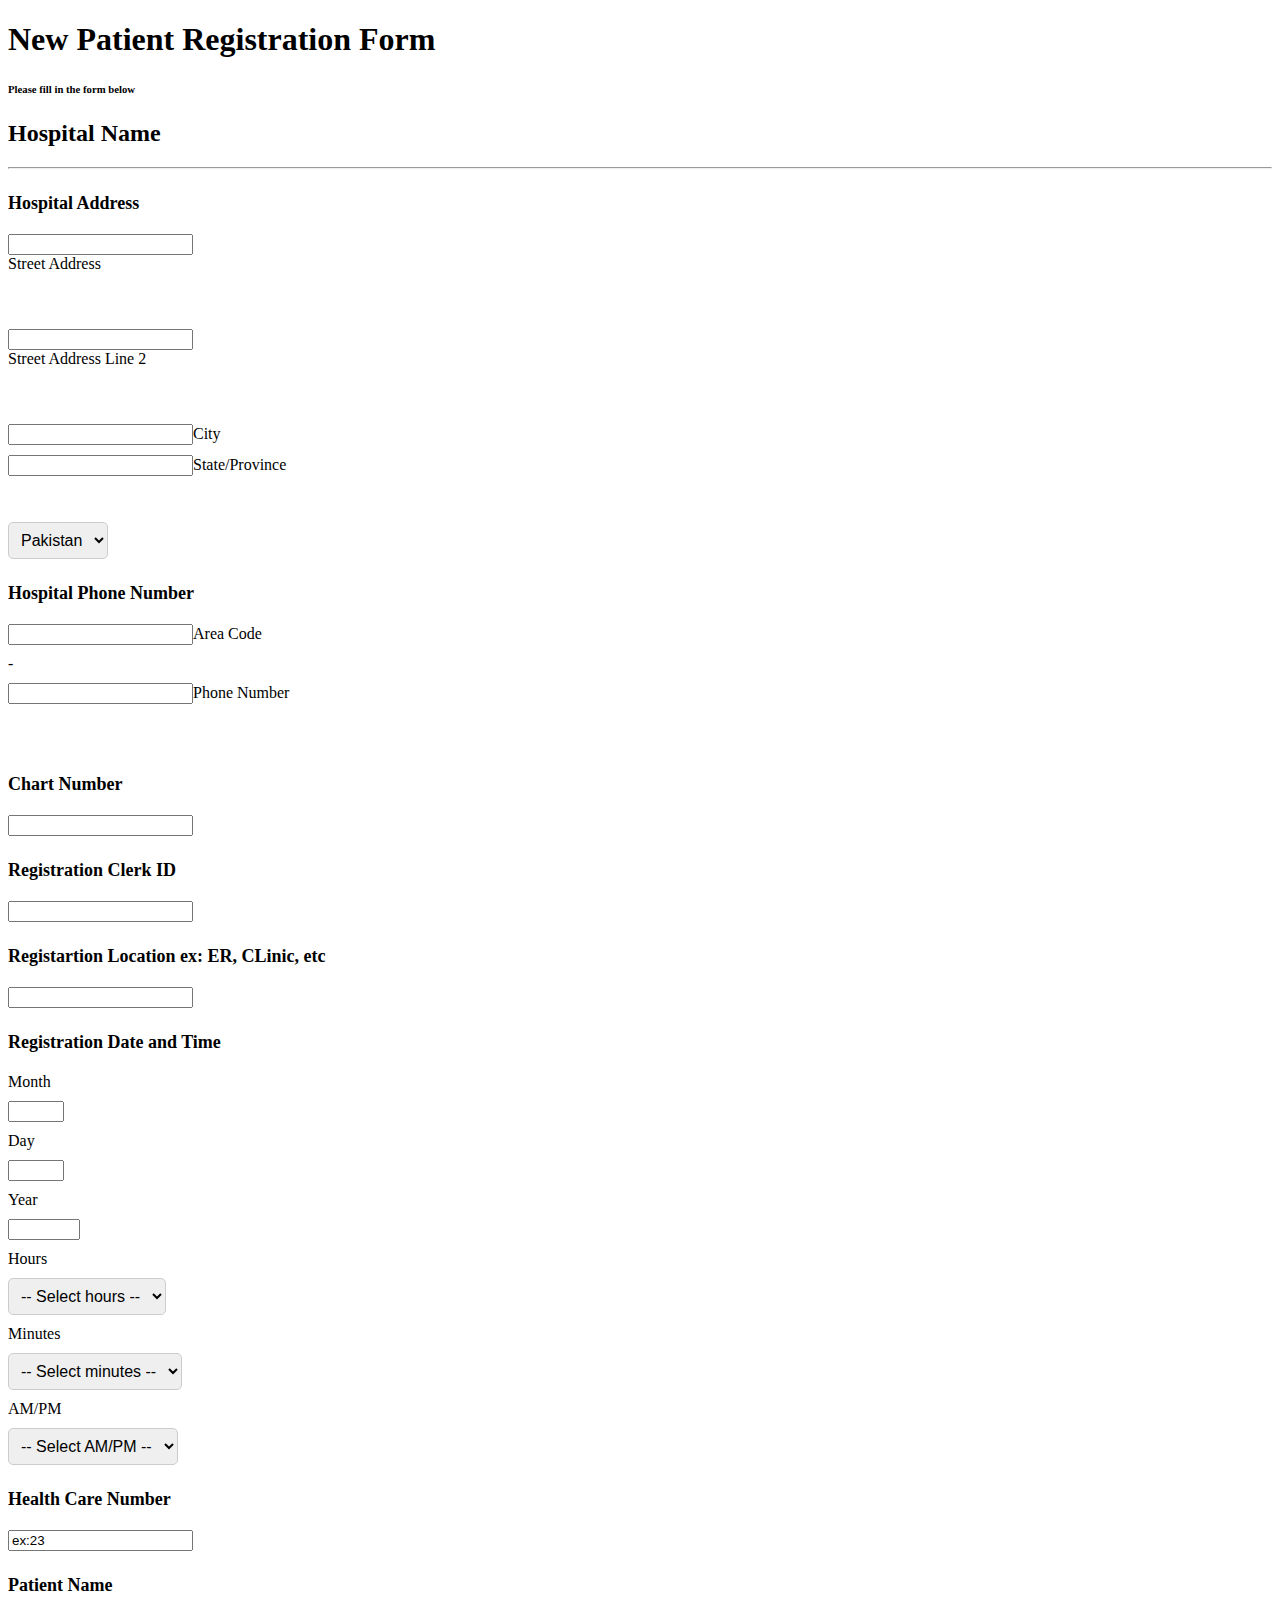
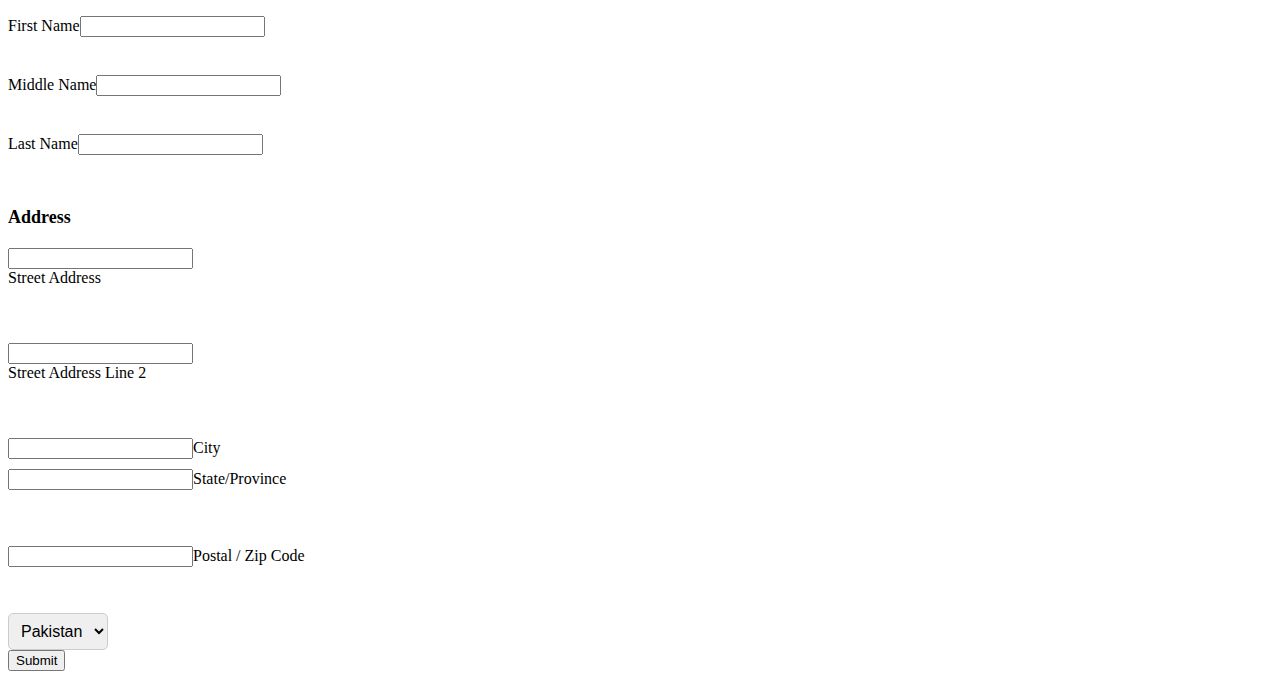
<file: Lab10/index.html>
<!DOCTYPE html>
<html lang="en">
<head>
    <meta charset="UTF-8">
    <meta http-equiv="X-UA-Compatible" content="IE=edge">
    <title>Lab 10</title>
    <link rel="stylesheet" href="style.css">
</head>
<body>
    
    <h1>New Patient Registration Form</h1>
    <h6>Please fill in the form below</h6>

    <section id="form_body">
        <h2>Hospital Name</h2>
        
        <hr>

        <form action="validate.php" method="post">
            <div id="hos_add">
                <h4>Hospital Address</h4>
                <label><input type="text" name="street_address"><br>Street Address</label><br><br>
                <label><input type="text" name="street_address_line2"><br>Street Address Line 2</label><br><br>
                        
                <label><input type="text" name="city">City</label>
                <label><input type="text" name="state_province">State/Province</label><br><br>
                <select name="country_selection" id="country_selection">
                    <option value="pak">Pakistan</option>
                    <option value="tur">Turkey</option>
                    <option value="can">Canada</option>
                    <option value="china">China</option>
                </select>               
            </div>
        
        

            <div id="hos_ph">
                <h4>Hospital Phone Number</h4>
                <label><input type="text" name="phone_area_code">Area Code</label>-
                <label><input type="text" name="phone_number">Phone Number</label><br><br>
            </div>
            
            <div id="char_num">
                <h4>Chart Number</h4>
                <label><input type="text" name="chart_number"></label>
            </div>
            
            <div id="reg_clerk">
                <h4>Registration Clerk ID</h4>
                <label><input type="text" name="reg_clerk_id"></label>
            </div>
            
            

            <div id="reg_loca">
                <h4>Registartion Location ex: ER, CLinic, etc</h4>
                <label><input type="text"></label>
            </div>


            <div id="reg_date_time">
                <h4>Registration Date and Time</h4>
                <div>
                  <label for="reg_datetime_month">Month</label>
                  <input type="number" id="reg_datetime_month" name="reg_datetime_month" min="1" max="12" required>
                </div>
                <div>
                  <label for="reg_datetime_day">Day</label>
                  <input type="number" id="reg_datetime_day" name="reg_datetime_day" min="1" max="31" required>
                </div>
                <div>
                  <label for="reg_datetime_year">Year</label>
                  <input type="number" id="reg_datetime_year" name="reg_datetime_year" min="1900" max="2099" required>
                </div>
                <div>
                  <label for="reg_datetime_hours">Hours</label>
                  <select name="reg_datetime_hours" id="reg_datetime_hours" required>
                    <option value="">-- Select hours --</option>
                    <option value="">1</option>
                    <option value="">2</option>
                    <option value="">3</option>
                    <option value="">4</option>
                   
                  </select>
                </div>
                <div>
                  <label for="reg_datetime_minutes">Minutes</label>
                  <select name="reg_datetime_minutes" id="reg_datetime_minutes" required>
                    <option value="">-- Select minutes --</option>
                    <option value="">1</option>
                    <option value="">2</option>
                    <option value="">3</option>
                    <option value="">4</option>
                  </select>
                </div>
                <div>
                  <label for="reg_datetime_am_pm">AM/PM</label>
                  <select name="reg_datetime_am_pm" id="reg_datetime_am_pm" required>
                    <option value="">-- Select AM/PM --</option>
                    <option value="am">AM</option>
                    <option value="pm">PM</option>
                  </select>
                </div>
              </div>
              

            <div id="health_care_num">
                <h4>Health Care Number</h4>
                <label><input type="text" value="ex:23"></label>
            </div>


            <div id="pat_name">
                <h4>Patient Name</h4>
                <label>First Name<input type="text"></label><br>
                <label>Middle Name<input type="text"></label><br>
                <label>Last Name<input type="text"></label><br>
            </div>


            <div id="address">
                <h4>Address</h4>
                <label><input type="text"><br>Street Address</label><br><br>
                <label><input type="text"><br>Street Address Line 2</label><br><br>
                
                <label><input type="text">City</label><label><input type="text">State/Province</label><br><br>
                
                <label><input type="text">Postal / Zip Code</label><br><br>
                <select name="country_selection" id="country_selection">
                    <option value="pak">Pakistan</option>
                    <option value="tur">Turkey</option>
                    <option value="can">Canada</option>
                    <option value="china">China</option>
                </select>               
            </div>



            <button type="submit">Submit</button>

        </form>

    </section>


</body>
</html>
</file>
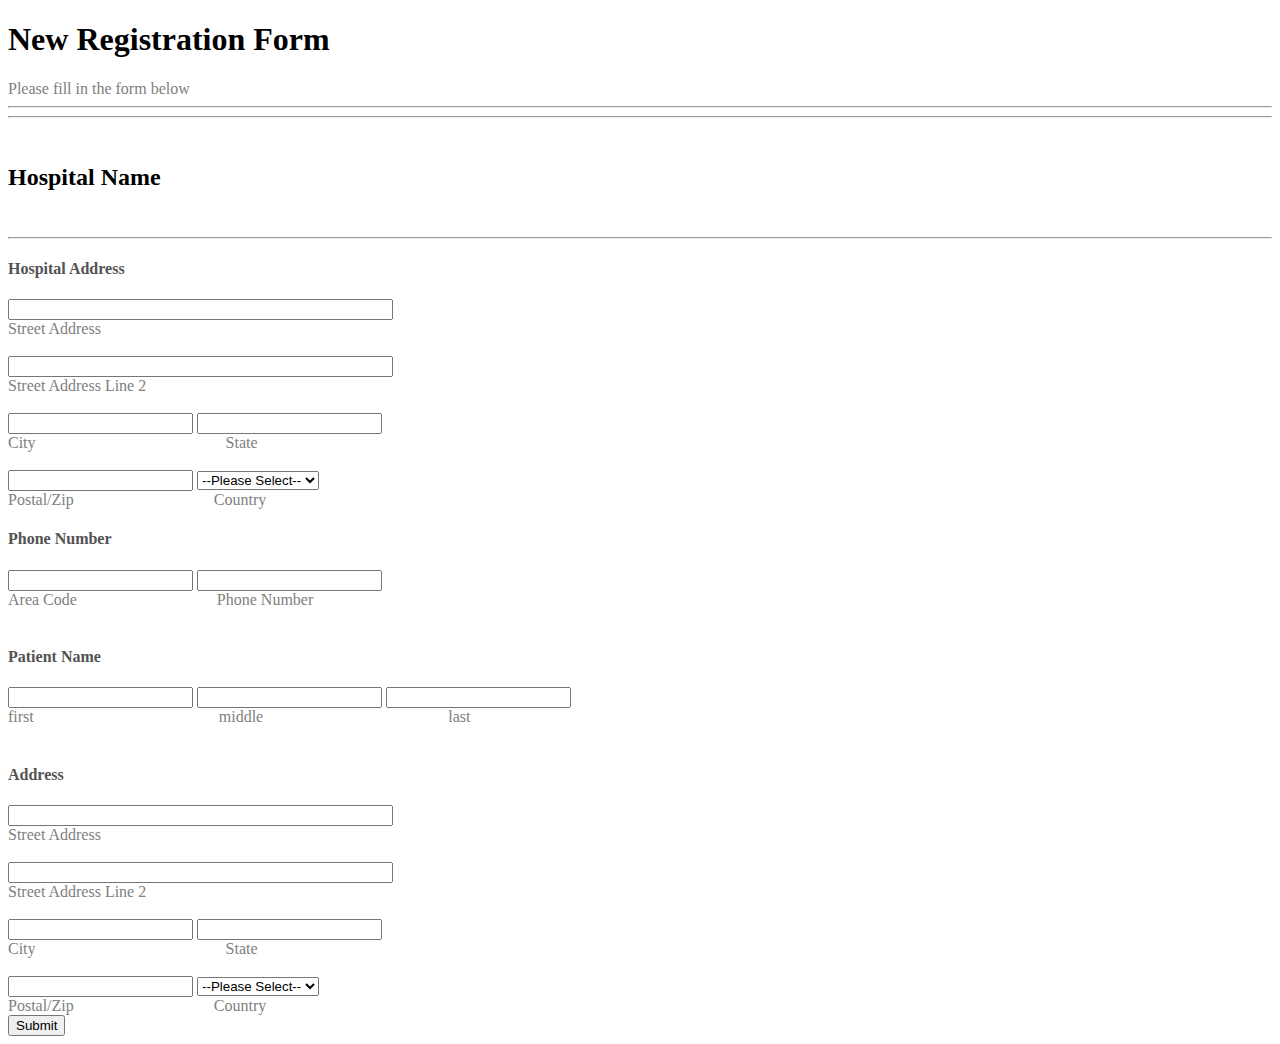
<file: Lab10a/index.html>
<!DOCTYPE html>
<html lang="en">
<head>
    <meta charset="UTF-8">
    <meta http-equiv="X-UA-Compatible" content="IE=edge">
    <title>Lab 10</title>
    <link rel="stylesheet" href="style.css">
</head>
<body>
    <h1>New Registration Form</h1>
    <label>Please fill in the form below</label>
    
    <hr>
    <hr>
    <br>

    <h2>Hospital Name</h2><br><hr>
    
    <form action="validate.php" method="post">
        
        <div id="hos_add">
            <h4>Hospital Address</h4>
            
            <input type="text" name="hos_strt_add" size="45"><br>
            <label for="strt_add">Street Address</label>
            
            
            <br>
            <br>

            <input type="text" name="hos_strt_add2" size="45"><br>
            <label for="strt_add">Street Address Line 2</label>
            
            <br>
            <br>

            <input type="text" name="hos_city" size="20">
            <input type="text" name="hos_state" size="20">
            
            <br>
            <div id="below-labels">
                <label for="hos_city">City</label>
                    <div id="space"></div>
                <label for="hos_state">State</label>
            </div>
            <br>

            <input type="text" name="host_postal" size="20">
            <select name="hos_country" id="country">
                <option value="">--Please Select--</option>
                <option value="china">China</option>
                <option value="japan">Japan</option>
                <option value="india">India</option>
            </select>
            <br>
            <div id="below-labels">
                <label for="hos_postal">Postal/Zip</label>
                    <div id="space-1"></div>
                <label for="hos_country">Country</label>
            </div>
        </div>


        <!-- ------------------------------------------------------------------------------------------------ -->

        <div id="phone">
            <h4>Phone Number</h4>
            <input type="text" name="ph_code" size="20">
                <input type="text" name="ph_num" size="20">
                
                <br>
                <div id="below-labels">
                    <label for="ph_code">Area Code</label>
                        <div id="space-1"></div>
                    <label for="ph_code">Phone Number</label>
                </div>
                <br>
        </div>

        <!-- ------------------------------------------------------------------------------------------------ -->
        <div>
            <h4>Patient Name</h4>

            <input type="text" name="fname" size="20">
            <input type="text" name="mname" size="20">
            <input type="text" name="lname" size="20">
            
            <br>
            <div id="below-labels">
                <label for="fname">first</label>
                    <div id="sp-5"></div>
                <label for="mname">middle</label>
                    <div id="sp-5"></div>
                <label for="lname">last</label>
            </div>
        <br>
        </div>
        

        <!-- ------------------------------------------------------------------------------------------------ -->



        <div id="address">
            <h4>Address</h4>
        
            <input type="text" name="strt_add" size="45"><br>
            <label for="strt_add">Street Address</label>
        
            <br>
            <br>
        
            <input type="text" name="strt_add2" size="45"><br>
            <label for="strt_add">Street Address Line 2</label>
        
            <br>
            <br>
        
            <input type="text" name="city" size="20">
            <input type="text" name="state" size="20">
        
            <br>
            <div id="below-labels">
                <label for="city">City</label>
                <div id="space"></div>
                <label for="state">State</label>
            </div>
            <br>
        
            <input type="text" name="postal" size="20">
            <select name="country" id="country">
                <option value="">--Please Select--</option>
                <option value="china">China</option>
                <option value="japan">Japan</option>
                <option value="india">India</option>
            </select>
            <br>
            <div id="below-labels">
                <label for="postal">Postal/Zip</label>
                <div id="space-1"></div>
                <label for="country">Country</label>
            </div>
        </div>
        
        
        

        <button type="submit">Submit</button>


    </form>
</body>
</html>
</file>
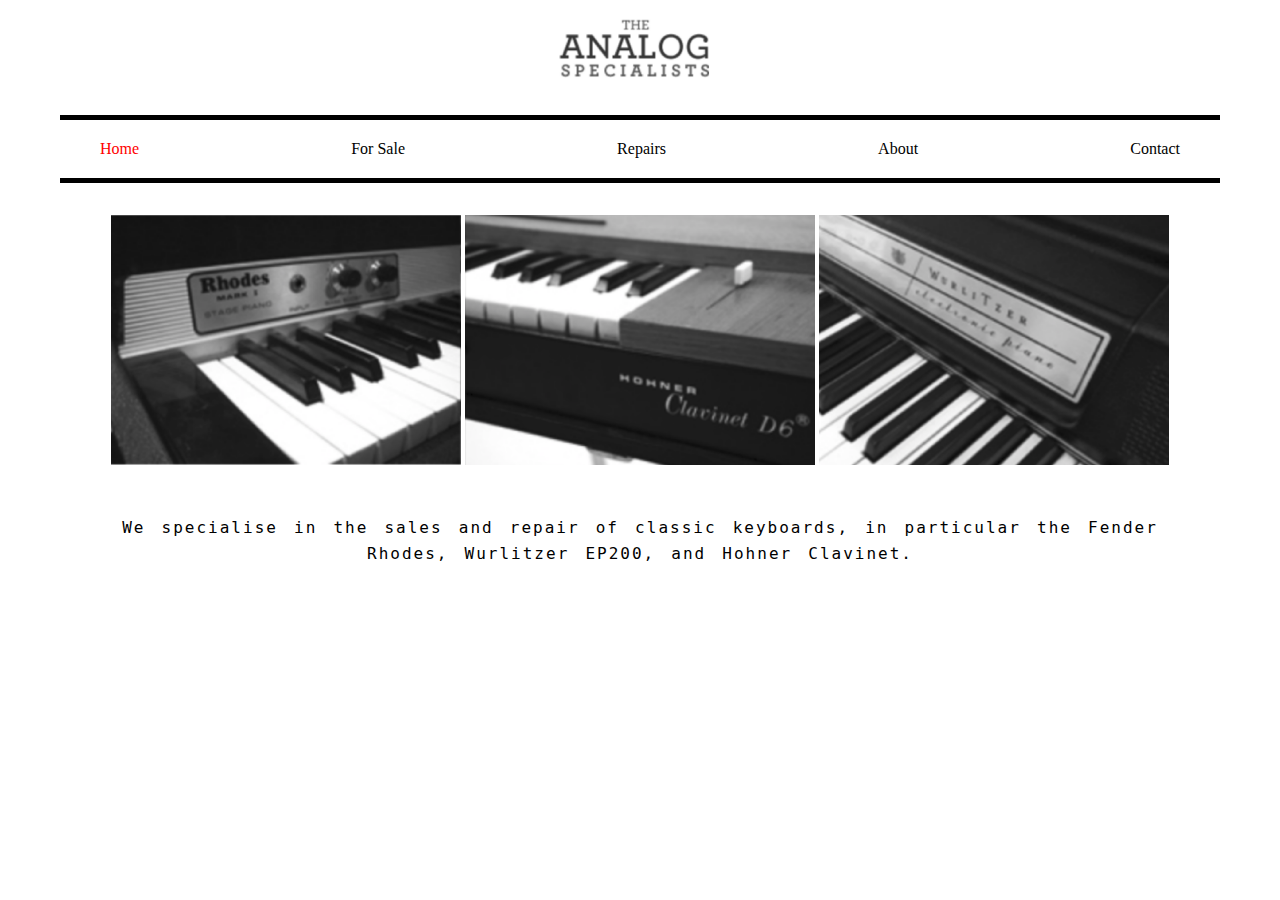
<file: Lab4/Task4/index.html>
<!DOCTYPE html>
<html>
	<head>
	<title>Boxes</title>
	<link href="style.css" type="text/css" rel="stylesheet"/>
	</head>
	<body>
		<div id="page">
		<div id="logo">
			<img src="logo.png" alt="The Analog Specialists" width="200" hight="150"/> 
		</div>
		<ul id="navigation">
			<li><a href="#" class="on" id="ho">Home</a></li>
			<li><a href="#">For Sale</a></li>
			<li><a href="#">Repairs</a></li>
			<li><a href="#">About</a></li>
			<li><a href="#">Contact</a></li>
		</ul>
		<div id="images">
			<figure>
				<img src="img1.png" alt="image1" width=350 height=250>
				<img src="img2.png" alt="image1" width=350 height=250>
				<img src="img3.png" alt="image1" width=350 height=250>
			</figure>
		</div>
		<p>
			We specialise in the sales and repair of classic keyboards, in particular the
			Fender Rhodes, Wurlitzer EP200, and Hohner Clavinet.
		</p>
		</div>
	</body>
</html>
</file>
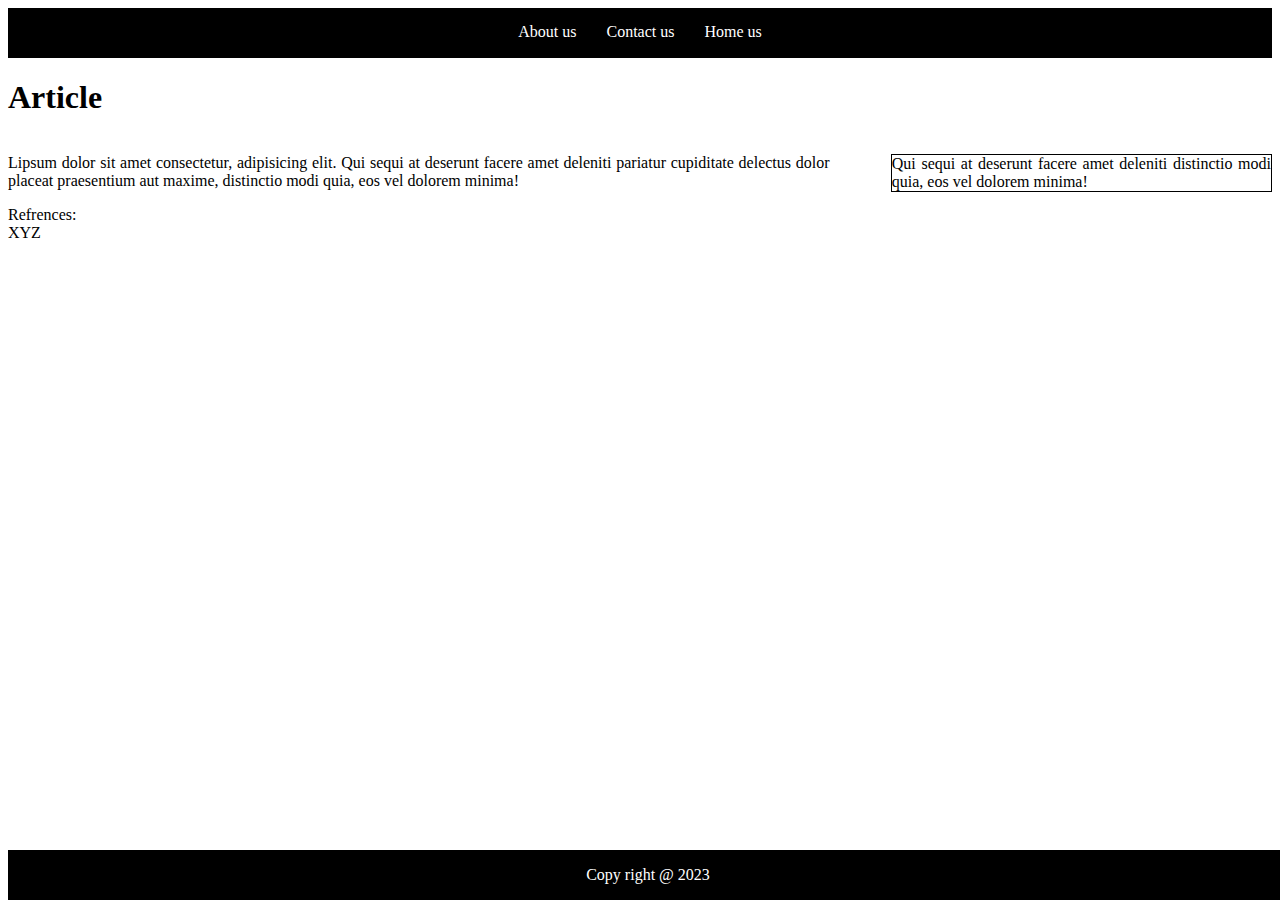
<file: Lab5/Task-1/index.html>
<!DOCTYPE html>
<html lang="en">
<head>
    <meta charset="UTF-8">
    <meta http-equiv="X-UA-Compatible" content="IE=edge">
    <link href="style.css" type="text/css" rel="stylesheet"></link>
    <meta name="viewport" content="width=device-width, initial-scale=1.0">
    <title>Task 5</title>
</head>
<body>
    <!-- header, nav, section, article, aside, and footer. -->
    <section id="nav-section">
        <nav>
            <a href="about.html">About us</a>
            <a href="about.html">Contact us</a>
            <a href="index.html">Home us</a>
        </nav>
    </section>
    
    <section id="article-section">
        <h1>Article</h1>
        <article>
            <p id="p1"> Lipsum dolor sit amet consectetur, 
            adipisicing elit. Qui sequi at deserunt facere 
            amet deleniti pariatur cupiditate delectus dolor
             placeat praesentium aut maxime, 
            distinctio modi quia, eos vel dolorem minima!</p>

            <p id="p2"> Qui sequi at deserunt facere 
                amet deleniti distinctio modi quia, eos vel dolorem minima!</p>
            <aside>
                Refrences:<br/>
                XYZ                
            </aside>
        </article>
    </section>
    <section id="footer-section">
        <footer>
            <p>Copy right @ 2023</p>
        </footer>
    </section>
</body>
</html>
</file>
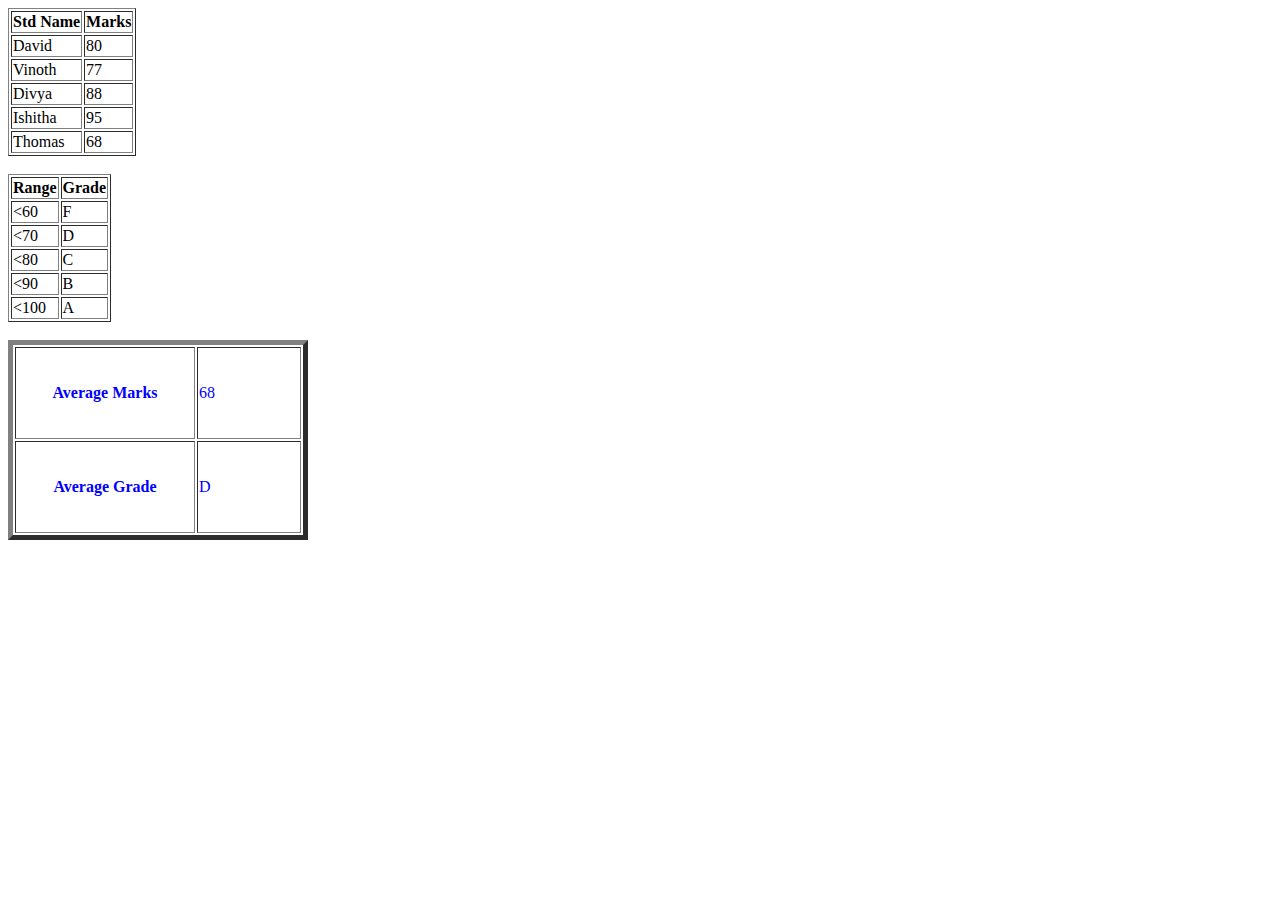
<file: Lab6/Q1/index.html>
<!DOCTYPE html>
<html lang="en">
<head>
    <meta charset="UTF-8">
    <meta http-equiv="X-UA-Compatible" content="IE=edge">
    <title>Lab 6</title>
</head>
<body>
    <table border="1" id="markstable">   
        <tr>
            <th>Std Name</th>
            <th>Marks</th>
        </tr>
        <tr>
            <td>David</td>
            <td>80</td>
        </tr>
        <tr>
            <td>Vinoth</td>
            <td>77</td>
        </tr>
        <tr>
            <td>Divya</td>
            <td>88</td>
        </tr>
        <tr>
            <td>Ishitha</td>
            <td>95</td>
        </tr>
        <tr>
            <td>Thomas</td>
            <td>68</td>
        </tr>
    </table>
    <br/>
    <table border="1" id="gradetable">   
        <tr>
            <th>Range</th>
            <th>Grade</th>
        </tr>
        <tr>
            <td><60</td>
            <td>F</td>
        </tr>
        <tr>
            <td><70</td>
            <td>D</td>
        </tr>
        <tr>
            <td><80</td>
            <td>C</td>
        </tr>
        <tr>
            <td><90</td>
            <td>B</td>
        </tr>
        <tr>
            <td><100</td>
            <td>A</td>
        </tr>
    </table>
    <br/>
    
    <table border="5" style="color:blue;" id="display" width="300" height="200">
        <tr>
          <th>Average Marks</th>
          <td>0</td>
        </tr>
        <tr>
          <th>Average Grade</th>
          <td width="100">A</td>
        </tr>
      </table>
      
   

    <script src="script.js" defer></script>
</body>
</html>
</file>
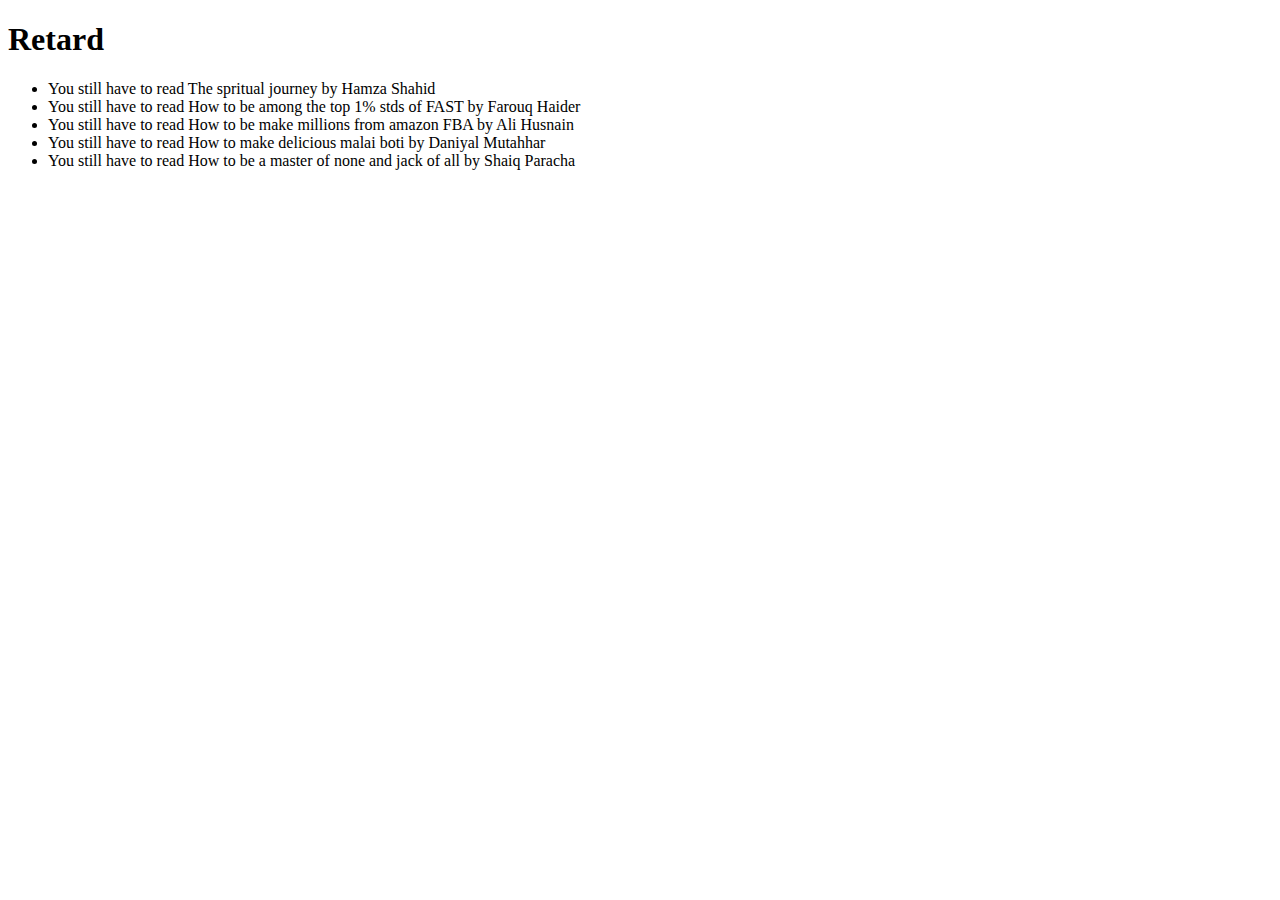
<file: Lab7/Q1/index.html>
<!DOCTYPE html>
<html lang="en">
<head>
    <meta charset="UTF-8">
    <meta http-equiv="X-UA-Compatible" content="IE=edge">
    <title>Task 1</title>
</head>
<body>
    <h1>Retard</h1>
    <div id="myListContainer"></div>
    
</body>
<script src = "q1.js" type="text/javascript"></script>   

</html>
</file>
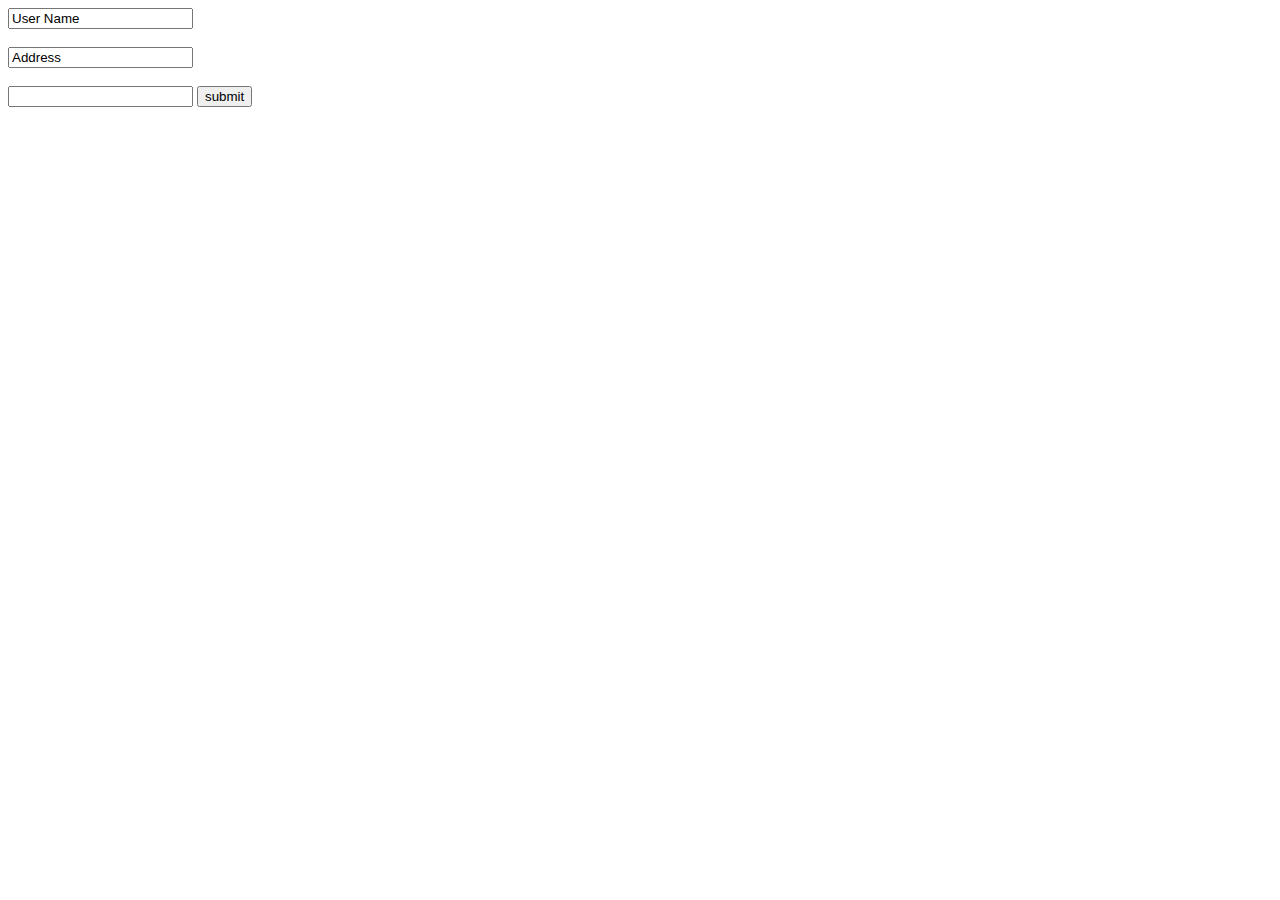
<file: Lab7/Q2/index.html>
<!DOCTYPE html>
<html lang="en">
<head>
    <meta charset="UTF-8">
    <meta http-equiv="X-UA-Compatible" content="IE=edge">
    <title>Task 2</title>
</head>
<body>
    <form>
        <input type="text" value="User Name" id="username"><br/>
        <br/>
        <input type="text" value="Address" id="add"><br/>
        <br/>
        <input type="text" name="Phone Number" id="ph">

        <input type="button" value="submit" id="btn">
    </form>
</body>

<script src="q2.js" type="text/javascript"></script>
</html>
</file>
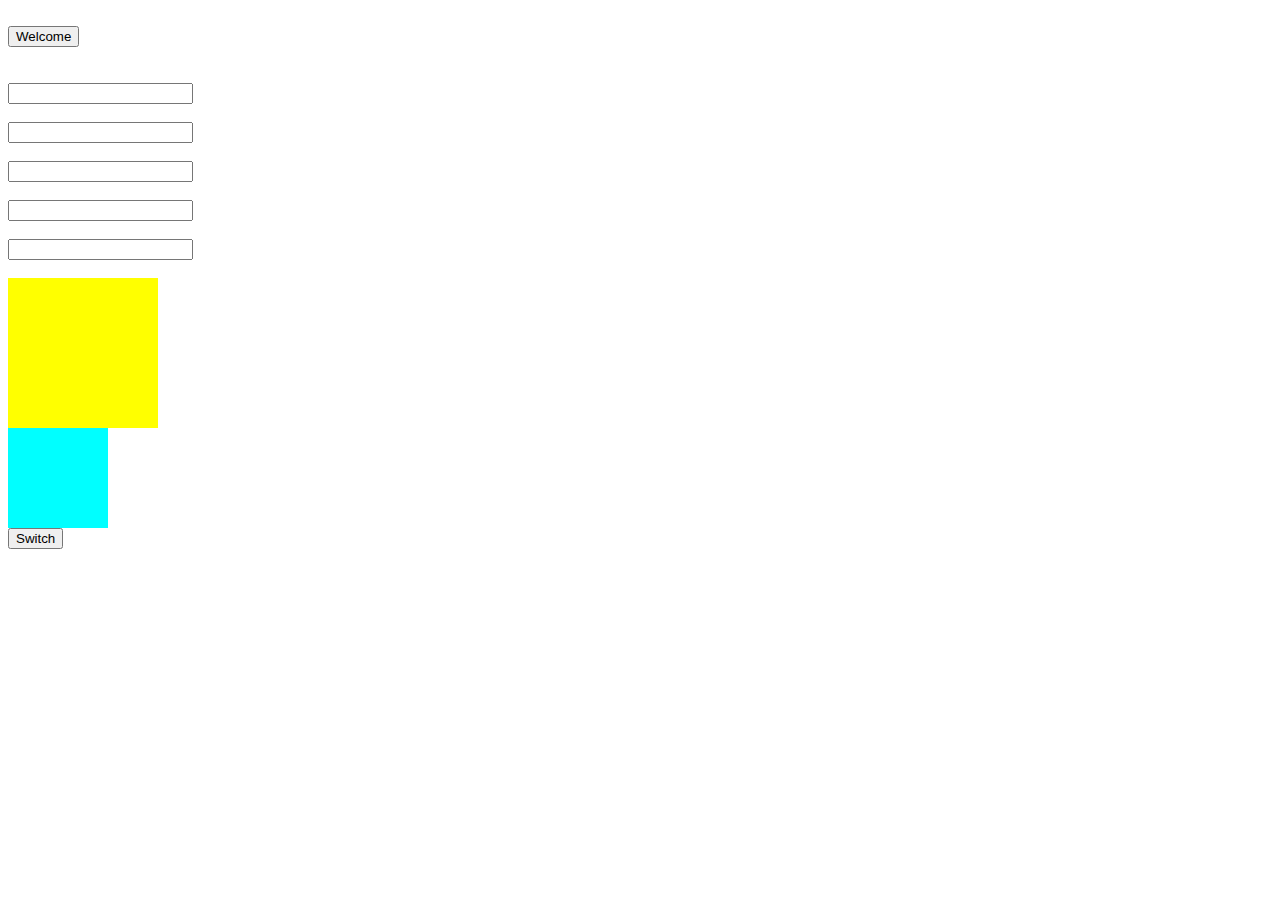
<file: Lab8/task1/index.html>
<!DOCTYPE html>
<html lang="en">
<head>
    <meta charset="UTF-8">
    <meta http-equiv="X-UA-Compatible" content="IE=edge">
    <title>Click Event</title>
    <script src="../jquery.min.js"></script>
    <script src="index.js"></script>
</head>
<br>
    <!-- Part a -->
    <section id="msg">
        <h1 id="msg">WELCOME TO WEB ENGINEERING LAB</h1>
    </section>
    
    <section id="btnWel">
        <button id="btn" >Welcome</button>
    </section>

    <!-- Part b -->
    </br></br>
    <input type="text" id="txtBox1"></br></br>
    <input type="text" id="txtBox2"></br></br>
    <input type="text" id="txtBox3"></br></br>
    <input type="text" id="txtBox4"></br></br>
    <input type="text" id="txtBox5"></br></br>

    <!-- Part c -->
    <div class="box1" style="background-color: yellow; height: 150px; width: 150px;"></div>
    <div class="box2" style="background-color: aqua; height: 100px; width: 100px;"></div>

    <button id="btnSwitch">Switch</button>

</body>
</html>
</file>
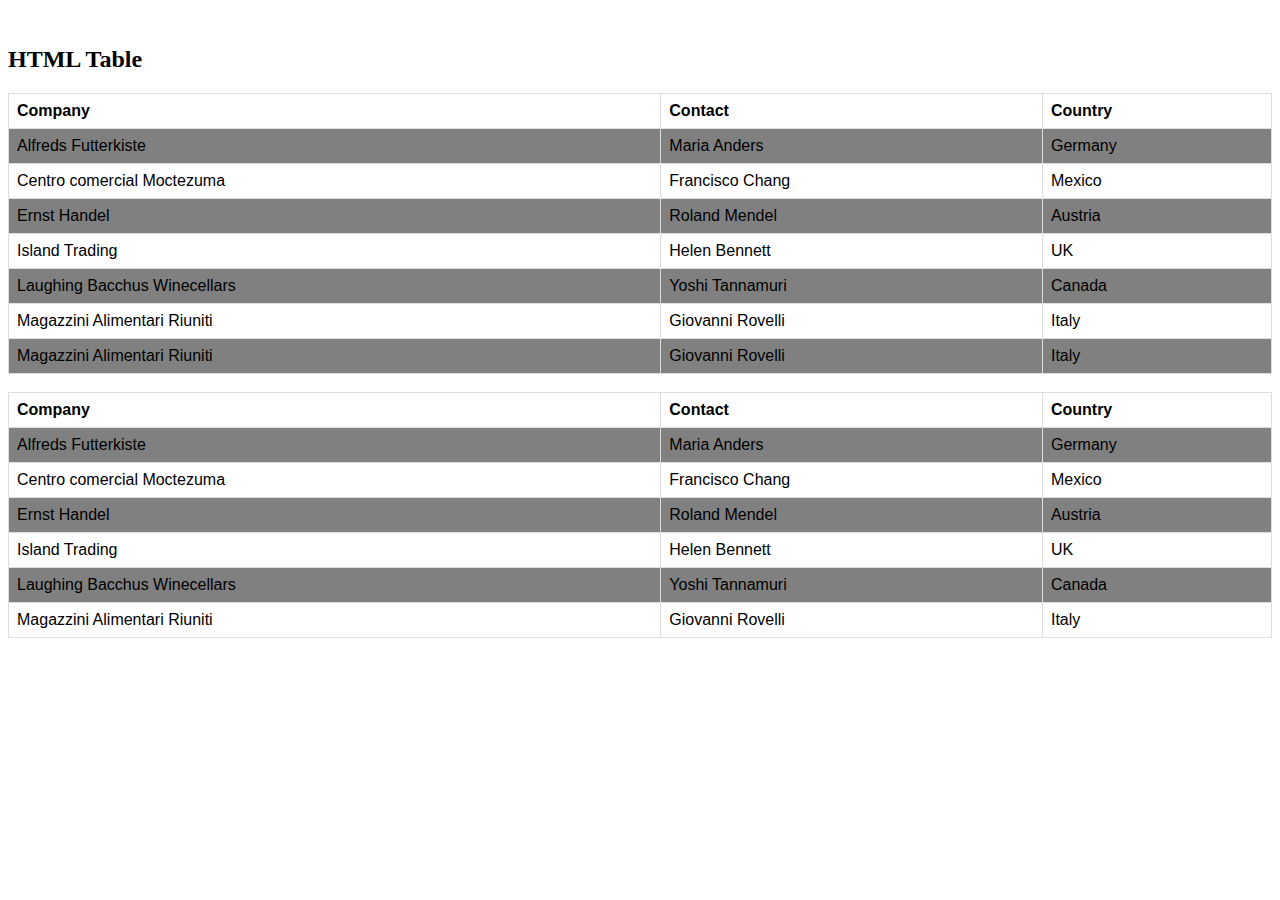
<file: Lab8/task2/index.html>
<!DOCTYPE html>
<html>
    <head>
        <script src="../jquery.min.js"></script>
        <script src="index.js"></script>
        <style>
        table {
        font-family: arial, sans-serif;
        border-collapse: collapse;
        width: 100%;
        }

        td, th {
        border: 1px solid #dddddd;
        text-align: left;
        padding: 8px;
        }

        </style>
    </head>
    <br>

        <h2>HTML Table</h2>

        <table>
            <tr>
                <th>Company</th>
                <th>Contact</th>
                <th>Country</th>
            </tr>
            <tr>
                <td>Alfreds Futterkiste</td>
                <td>Maria Anders</td>
                <td>Germany</td>
            </tr>
            <tr>
                <td>Centro comercial Moctezuma</td>
                <td>Francisco Chang</td>
                <td>Mexico</td>
            </tr>
            <tr>
                <td>Ernst Handel</td>
                <td>Roland Mendel</td>
                <td>Austria</td>
            </tr>
            <tr>
                <td>Island Trading</td>
                <td>Helen Bennett</td>
                <td>UK</td>
            </tr>
            <tr>
                <td>Laughing Bacchus Winecellars</td>
                <td>Yoshi Tannamuri</td>
                <td>Canada</td>
            </tr>
            <tr>
                <td>Magazzini Alimentari Riuniti</td>
                <td>Giovanni Rovelli</td>
                <td>Italy</td>
            </tr>
            <tr>
                <td>Magazzini Alimentari Riuniti</td>
                <td>Giovanni Rovelli</td>
                <td>Italy</td>
            </tr>
        </table></br>

        <table>
            <tr>
                <th>Company</th>
                <th>Contact</th>
                <th>Country</th>
            </tr>
            <tr>
                <td>Alfreds Futterkiste</td>
                <td>Maria Anders</td>
                <td>Germany</td>
            </tr>
            <tr>
                <td>Centro comercial Moctezuma</td>
                <td>Francisco Chang</td>
                <td>Mexico</td>
            </tr>
            <tr>
                <td>Ernst Handel</td>
                <td>Roland Mendel</td>
                <td>Austria</td>
            </tr>
            <tr>
                <td>Island Trading</td>
                <td>Helen Bennett</td>
                <td>UK</td>
            </tr>
            <tr>
                <td>Laughing Bacchus Winecellars</td>
                <td>Yoshi Tannamuri</td>
                <td>Canada</td>
            </tr>
            <tr>
                <td>Magazzini Alimentari Riuniti</td>
                <td>Giovanni Rovelli</td>
                <td>Italy</td>
            </tr>
        </table>

    </body>
</html>
</file>
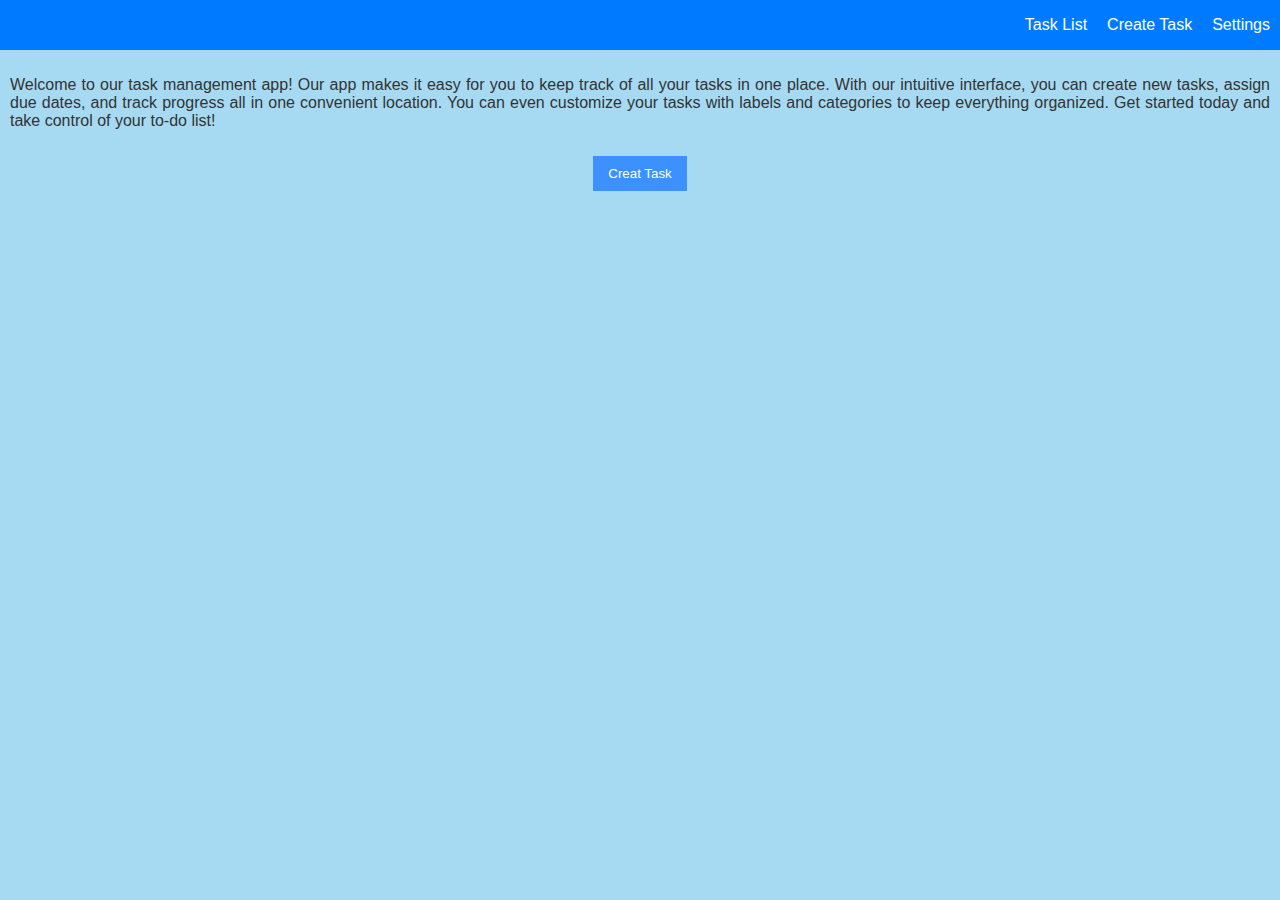
<file: Lab-Exam-Practice/Task-Management/Pages/index.html>
<!DOCTYPE html>
<html lang="en">
<head>
    <title>Task Management</title>
    <link rel="stylesheet" href="../Styling/style.css">
    <link rel="stylesheet" href="../Styling/index.css">
</head>
<body>
    <section id="nav-sec">
        <nav>
            <ul>
                <li><a href="task-list.php">Task List</a></li>
                <li><a href="create-task.html">Create Task</a></li>
                <li><a href="settings.html">Settings</a></li>
            </ul>        
        </nav>
    </section>

    <section id="description">
        <p>
            Welcome to our task management app! 
            Our app makes it easy for you to keep track of all your tasks in one place. 
            With our intuitive interface, you can create new tasks, assign due dates, and track progress all in one convenient location. 
            You can even customize your tasks with labels and categories to keep everything organized. 
            Get started today and take control of your to-do list!
        </p>
    </section>

    <section id="action-btn">
        <button><a href="create_task.php">Creat Task</a></button>
    </section>
</body>
</html>
</file>
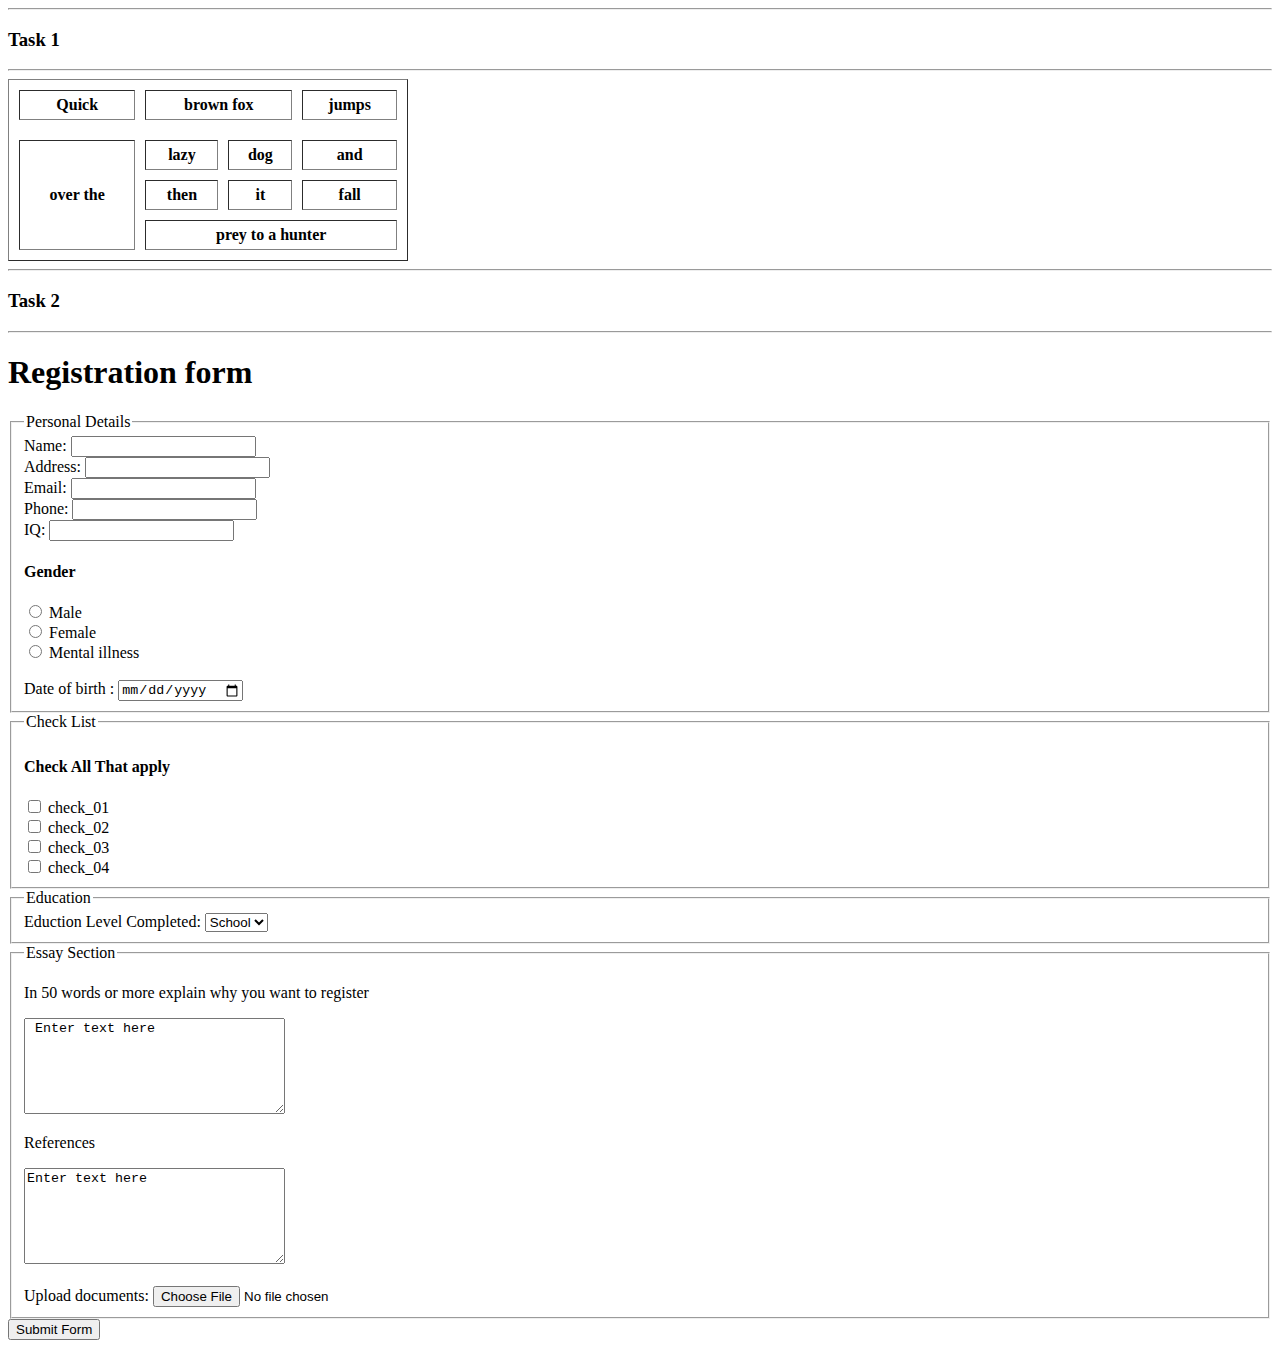
<file: Lab3&before/Lab3Tasks_P200484.html>
<!DOCTYPE html>
<html lang="en">
	<head>
		<title>Lab 3 Tasks</title>
	</head>
	<body>
		<! Task 1 -- >
		<section id = "task1">
			<hr></hr>
			<h3>Task 1</h3>
			<hr></hr>
			<div>
				<table width="400" cellpadding="5" 
				cellspacing="10" border="1" >
				
				<tr>
					<th >Quick</th>
					<th colspan="2">brown fox</th>
					<th>jumps</th>
				<tr>
				<tr>
					<th rowspan="3">over the</th>
					<th>lazy</th>
					<th>dog</th>
					<th>and</th>
				</tr>
				<tr>
					<th>then</th>
					<th>it</th>
					<th>fall</th>
				</tr>
				<tr>
					<th colspan="3">prey to a hunter</th>
				</tr>
					
				</table>
			</div>
		</section>
		
		<! Task 2 -- >
		
		<section id="task2">
			<div>
				<hr></hr>
				<h3>Task 2</h3>
				<hr></hr>
				<h1>Registration form</h1>
			</div>
			<! Form -- >		
			<div>
				<form>
				<! Personal Details -- >
					<fieldset>
						<legend>Personal Details</legend>
						
						<label>Name: <input type="text" name="username"/></label><br/>
						<label>Address: <input type="text" name="address"/></label><br/>
						<label>Email: <input type="text" name="email"/></label><br/>
						<label>Phone: <input type="text" name="phone"/></label><br/>
						<label>IQ: <input type="text" name="iq"/></label><br/>
						
						<h4>Gender</h4>
						<input id="male" type="radio" name="gender" value="m">
						<label for="male">Male</lable>
						<br />
						<input id="female" type="radio" name="gender" value="f">
						<label for="female">Female</lable>
						<br />
						<input id="other" type="radio" name="gender" value="o">
						<label for="other">Mental illness</lable>
						
						<br /> 
						<br /> 
						<label for="dob">Date of birth : </lable>
						<input type="date" name="dob" value="dob">
						
						
					</fieldset>
					
					<! Check List -- >
					<fieldset>
						<legend>Check List</legend>
									
						<h4>Check All That apply</h4>
						<input id="chk_box" type="checkbox" name="check_box" value="chk1">
						<label for="check1">check_01</lable><br />
						<input id="chk_box" type="checkbox" name="check_box" value="chk2">
						<label for="check1">check_02</lable><br />
						<input id="chk_box" type="checkbox" name="check_box" value="chk3">
						<label for="check1">check_03</lable><br />
						<input id="chk_box" type="checkbox" name="check_box" value="chk4">
						<label for="check1">check_04</lable><br />
						
					</fieldset>
					
					<! Education -- >
					
					<fieldset>
						<legend>Education</legend>
									
						Eduction Level Completed:
						<select>
							<option value = "school">School</option>
							<option value = "uni">Uni</option>
							<option value = "clg">Clg</option>
						</select>						
					</fieldset>
					
					<! Essay Section -- >
					
					<fieldset>
						<legend>Essay Section</legend>
									
						<p>In 50 words or more explain why you want to register</p>
						<textarea name="reason" cols="30" rows="6"> Enter text here</textarea>						
						<p>References</p>
						<textarea name="reason" cols="30" rows="6">Enter text here</textarea>				
						<br/>
						<br/>
						<label for="pdf">Upload documents: </lable>		
						<input id="pdf" type="file" name="pdf" value="file">
						
					</fieldset>
					
					<! Button -- >
					
					<button type="submit">Submit Form</button>
					
				</form>
			</div>
		</section>
	</body>
</html>
</file>
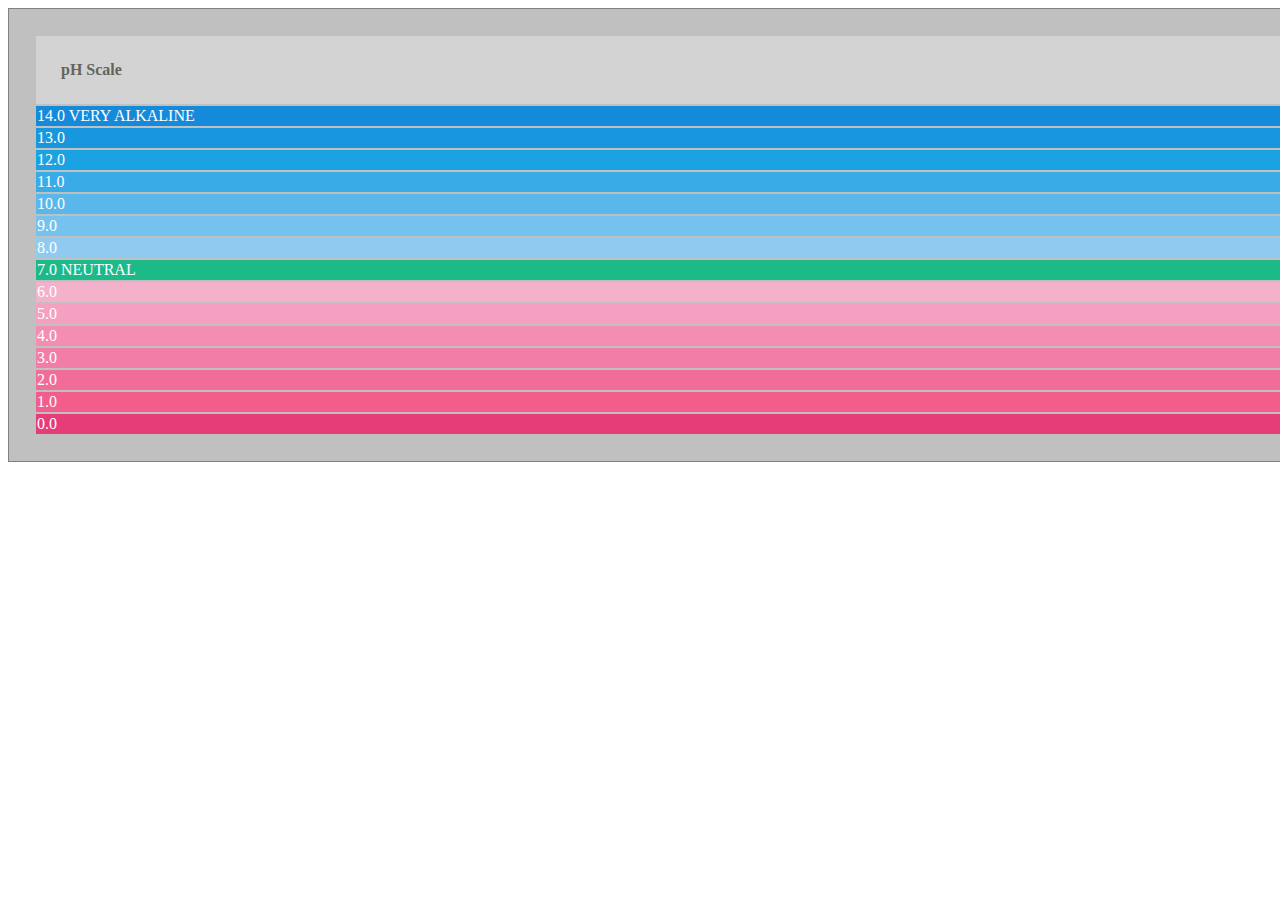
<file: Lab4/task1.html>
<!DOCTYPE HTML>
<html>

	<head>
		<title>PH SCALE Lab Task 1</title>
		<link href="stylesheet.css" type="text/css" rel="stylesheet"/>
	</head>
	<body>
		<table>
			<tr >
				<th>pH Scale</th>
			</tr>
			<tr>
				<td>14.0 VERY ALKALINE</td>
			</tr>
			<tr>
				<td>13.0</td>
			</tr>
			<tr>
				<td>12.0</td>
			</tr>
			<tr>
				<td>11.0</td>
			</tr>
			<tr>
				<td>10.0</td>
			</tr>
			<tr>
				<td>9.0</td>
			</tr>
			<tr>
				<td>8.0</td>
			</tr>
			<tr>
				<td>7.0 NEUTRAL</td>
			</tr>
			<tr>
				<td>6.0</td>
			</tr>
			<tr>
				<td>5.0</td>
			</tr>
			<tr>
				<td>4.0</td>
			</tr>
			<tr>
				<td>3.0</td>
			</tr>
			<tr>
				<td>2.0</td>
			</tr>
			<tr>
				<td>1.0</td>
			</tr>
			<tr>
				<td>0.0</td>
			</tr>
			
		
		</table>	
	</body>

</html>
</file>
<file: Lab10/style.css>
/* Align labels below respective inputs */
label {
    display: block;
    margin-bottom: 10px;
  }
  
  /* Style select dropdowns */
  select {
    padding: 8px;
    border-radius: 5px;
    border: 1px solid #ccc;
    font-size: 16px;
  }
  
  /* Style date/time inputs */
  input[type=datetime] {
    padding: 8px;
    border-radius: 5px;
    border: 1px solid #ccc;
    font-size: 16px;
    width: 150px;
    margin-right: 10px;
  }
  
  /* Style the hour and minute select dropdowns */
  #hrs, #mins {
    width: 60px;
    margin-right: 10px;
  }
  
  /* Style the AM/PM select dropdown */
  #am_pm {
    width: 70px;
  }
  
  /* Style the form headings */
  h4 {
    font-size: 18px;
    font-weight: bold;
    margin-bottom: 20px;
  }
  label {
    display: block;
    margin-top: 10px;
  }
</file>
<file: Lab10a/style.css>
label{
    color: grey;
}

hr{
    color: grey;
}

h4{
    color: rgb(83, 83, 83);
}
#space{
    width: 190px;
}

#space-1{
    width: 140px;
}

#space-2{
    width: 130px;
}

#sp-5{
    width: 185px;
}

#below-labels{
    display: flex;
    position: relative;
}
</file>
<file: Lab4/Task4/style.css>
body
{
	display:flex;
	justify-content:center;
	text-align:center;
}
#logo
{
	 display:flex;
	 justify-content: center;
}
#navigation
{
	border: 5px black;
	border-style: solid none;
	display:flex;
	justify-content:space-between;
	list-style-type: none;
	padding:20px;
	
}
a{
	text-decoration: none;
	color:black;
	padding: 20px;
	
}
 a.on:link {
 	color: red;
 	}
 
#images{
	display:flex;
	justify-content:center;

}

#ho{color:red;}

p{
        font-family: monospace;
	width:1100px;
	font-size: 16px;
	line-height: 1.6;
	letter-spacing: 2px;
  	word-spacing: 4.5px;
  	margin:30px;
}
</file>
<file: Lab5/Task-1/style.css>
@media only screen and (min-width: 600px){
    body{
        background-color: white;
    }  
}

nav{
    display: flex;
    justify-content: center;
    background-color: black;
    overflow: hidden;
    height: 50px;
    width: 100%;
}

nav a{
    text-decoration: none;
    color: white;
    margin: 15px;
}

footer{
    display: flex;
    justify-content: center;
    background-color: black;
    position: fixed;
    bottom: 0;
    width:100%;
}
footer p{
    color: white;
}

article{
    box-sizing: content-box;
    /* border: 1px solid black; */
    margin-top: 20px;
    /* font-family: 'Times New Roman', Times, serif; */
    text-align: justify;
}
#p1{
    width: 65%;
    float: left;
    /* border: 1px solid black; */
}
aside{
    float: inline-start;
}
#p2{
    width: 30%;
    float: right;
    border: 1px solid black;
    /* margin: 15px; */
}

@media only screen and (max-width: 600px){
    article{
        box-sizing: border-box;
        /* border: 1px solid black; */
        margin-top: 10px;
        display:inline;
        font-family: 'Times New Roman', Times, serif; 
    }
    #p1{
        text-decoration: none;
        border: none;
        float: none;
    }
    #p2{
        text-decoration: none;
        border: none;
        float: none;
    }
}
</file>
<file: Lab-Exam-Practice/Task-Management/Styling/style.css>
html, body{
    font-family: 'Segoe UI', Tahoma, Geneva, Verdana, sans-serif;
    height: 100%;
    width: 100%;
    color: #333;
    margin: 0;
    padding: 0;
    background-color: #a6daf2 ;
    justify-content: center;
    align-items: center;
    font-size: small;
}

#nav-sec{
    background-color: #007bff;
    width: 100%;
    left: 0;
}

nav{
    overflow: hidden;
    height: 40px;
    width: 100%;
    align-items: center;
}

nav ul{
    list-style: none;
    display: flex;
    justify-content:right;
    padding-right: 0px;
    padding-top: 0px;
}

nav a{
    text-decoration: none;
    color: white;
    margin: 10px;
}

nav a:hover{
    color: grey;
}

p{
    text-align: justify;
    padding: 10px;
}

button{
    background-color: #3c91ff;
    border: 0px;
    padding: 10px 15px;
    align-self: center;
    
}

button:hover{
    background-color: #016fff;
}

a{
    text-decoration: none;
    color: white;
}

  /* Forms */
  form {
    background-color: #fff;
    padding: 20px;
    margin: 50px auto;
    width: 300px;
    box-shadow: 0 0 10px rgba(0,0,0,0.5);
  }
  
  button:hover {
    opacity: 0.8;
  }


label {
  display: block;
  margin-top: 20px;
  font-size: 18px;
}

input[type="text"],input[type="email"],input[type="password"],
textarea {
  width: 90%;
  padding: 5px;
  box-sizing: border-box;
  border: 2px solid #ccc;
  border-radius: 4px;
  resize: vertical;
  background-color: #f1f1f1;
  font-size: 18px;
}

input[type="file"] {
  margin-top: 20px;
}

input[type="submit"] {
  margin-top: 20px;
  background-color: #3f92ff;
  color: white;
  padding: 6px 10px;
  border: none;
  border-radius: 4px;
  cursor: pointer;
  font-size: 12px;
}

input[type="submit"]:hover {
  background-color: #357ae8;
}

table {
  font-family: Arial, sans-serif;
  border-collapse: collapse;
  width: 100%;
  margin-top: 20px;
}

table th, table td {
  text-align: left;
  padding: 8px;
  border: 1px solid #ddd;
}

table th {
  background-color: #f2f2f2;
  color: #555;
}

table tr:nth-child(even) {
  background-color: #f2f2f2;
}

table tr:hover {
  background-color: #ddd;
}

@media screen and (min-width:720px){
    html, body{
        font-size: medium;
    }
    nav{
        overflow: hidden;
        height: 50px;
        width: 100%;
        align-items: center;
    }
}
</file>
<file: Lab-Exam-Practice/Task-Management/Styling/index.css>
button{
    display: block;
    margin: auto;
}
</file>
<file: Lab4/stylesheet.css>
table
{
	width:1500px;
	padding:25px;
	border: 0.5px solid;
	border-color: grey;
	background-color: #C0C0C0;
}
th
{
	background-color: #D3D3D3;
	padding:25px;
	text-align:left;
	margin: 40px;
	color: rgba(100,100,91,255);
	
	
}
tbody>:nth-child(2){
	 background-color: rgba(22,138,218,255); 
	 color: white;	 
}
tbody>:nth-child(3){
	 background-color: rgba(24,151,223,255); 
	 color: white;
	 
}
tbody>:nth-child(4){
	 background-color: rgba(26,162,227,255); 
	 color: white;
	 
}
tbody>:nth-child(5){
	 background-color: rgba(57,171,231,255); 
	 color: white;
	 
}
tbody>:nth-child(6){
	 background-color: rgba(89,183,235,255); 
	 color: white;
	 
}
tbody>:nth-child(7){
	 background-color: rgba(118,194,238,255); 
	 color: white;
	 
}
tbody>:nth-child(8){
	 background-color: rgba(143,203,240,255); 
	 color: white;
	 
}
tbody>:nth-child(9){
	 background-color: rgba(29,186,137,255); 
	 color: white;
	 
}
tbody>:nth-child(10){
	 background-color: rgba(244,177,204,255); 
	 color: white;
	 
}
tbody>:nth-child(11){
	 background-color: rgba(245,160,192,255); 
	 color: white;
	 
}
tbody>:nth-child(12){
	 background-color: rgba(243,142,178,255); 
	 color: white;
	 
}
tbody>:nth-child(13){
	 background-color: rgba(242,125,166,255); 
	 color: white;
	 
}
tbody>:nth-child(14){
	 background-color: rgba(241,108,153,255); 
	 color: white;
	 
}
tbody>:nth-child(15){
	 background-color: rgba(242,93,140,255); 
	 color: white;
	 
}
tbody>:nth-child(16){
	 background-color: rgba(230,60,120,255); 
	 color: white;
	 
}
</file>
